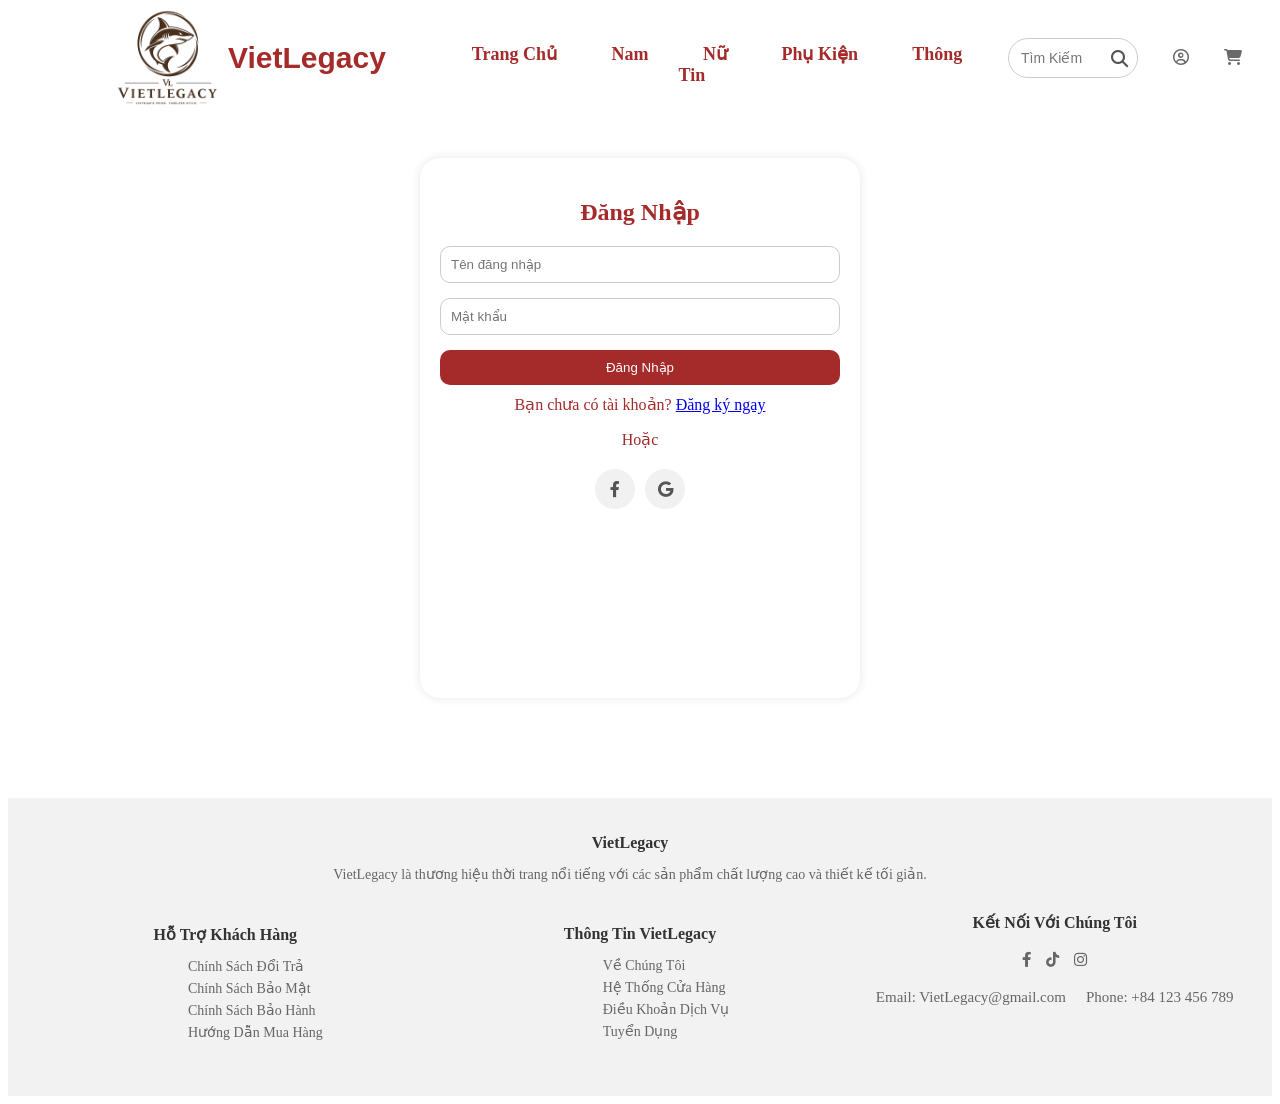
<file: vietlegacy/web/src/html/dangnhap.html>
<!DOCTYPE html>
<html lang="en">
<head>
    <meta charset="UTF-8">
    <meta name="viewport" content="width=device-width, initial-scale=1.0">
    <title>VietLegacy</title>
     <link rel="stylesheet" href="https://cdnjs.cloudflare.com/ajax/libs/font-awesome/6.5.0/css/all.min.css">
        <link rel="icon" type="image/png" href="../assets/images/logo.png">
        <link rel="stylesheet" type="text/css" href="../assets/css/dangnhap.css"/>
        <script src="#" defer></script>
        <link rel="stylesheet" href="https://pro.fontawesome.com/releases/v5.10.0/css/all.css">
        
</head>
<body>
<header class="header">
    <div class="brand">
     <a href="../html/trangchu.html" alt="logo">
    <img src="../assets/images/logo.png" alt="logo">
    <h4>VietLegacy</h4>
    </a>
    </div>
<!--Menu-->
    <nav class="nav">
        <a href="../html/trangchu.html">Trang Chủ</a> 
        <a href="#">Nam</a>
        <a href="#">Nữ</a>
        <a href="#">Phụ Kiện</a>
        <a href="#">Thông Tin</a>
    </nav>
    <!--Đăng nhập-->
    <div class="header-login">
        <div class="search">
            <input placeholder="Tìm Kiếm">
            <i class="fa-solid fa-magnifying-glass"></i> 
        </div>
        <a href="../html/dangnhap.html" class="login">
            <i class="fa-regular fa-circle-user"></i>
        </a>
        <a href="../html/giohang.html" class="cart">
            <i class="fa-solid fa-cart-shopping"></i>
        </a>
        
    </div>
</header>
     <!--Login Form-->
    <div class="login-form">
        <h2>Đăng Nhập</h2>

        <form action="../php/login.php" method="post">
            <input type="text" name="username" placeholder="Tên đăng nhập" required>
            <input type="password" name="password" placeholder="Mật khẩu" required>
            <button type="submit">Đăng Nhập</button>
        </form>
       <p>Bạn chưa có tài khoản? <a href="../html/dangky.html">Đăng ký ngay</a></p>
       <p>Hoặc</p>
         <div class="social-login">
                <a href="https://www.facebook.com"><i class="fab fa-facebook-f"></i></a>
                <a href="https://accounts.google.com"><i class="fab fa-google"></i></a>
          </div>
    </div>
<footer class="footer">
       <div class="footer-section about">
            <h3>VietLegacy</h3>
            <p>VietLegacy là thương hiệu thời trang nổi tiếng với các sản phẩm chất lượng cao và thiết kế tối giản.</p>
        </div>
    <div class="footer-content">
        <div class="footer-section links">
            <h3>Hỗ Trợ Khách Hàng</h3>
            <ul>
                <li><a href="#">Chính Sách Đổi Trả</a></li>
                <li><a href="#">Chính Sách Bảo Mật</a></li>
                <li><a href="#">Chính Sách Bảo Hành</a></li>
                <li><a href="#">Hướng Dẫn Mua Hàng</a></li>
                
            </ul>
        </div>
        <div class="footer-section information">
            <h3>Thông Tin VietLegacy</h3>
            <ul>
                <li><a href="#">Về Chúng Tôi</a></li>
                <li><a href="#">Hệ Thống Cửa Hàng</a></li>
                <li><a href="#">Điều Khoản Dịch Vụ</a></li>
                <li><a href="#">Tuyển Dụng</a></li>
            </ul>
        </div>
        <div class="footer-section contact">
            <h3>Kết Nối Với Chúng Tôi</h3>
            <div class="social-icons">
                <a href="https://www.facebook.com"><i class="fab fa-facebook-f"></i></a>
                <a href="https://www.tiktok.com"><i class="fa-brands fa-tiktok"></i></a>
                <a href="https://www.instagram.com"><i class="fab fa-instagram"></i></a>
            </div>
            <div class="connect">
            <a>Email: VietLegacy@gmail.com</a>
            <a>Phone: +84 123 456 789</a>
            </div>
        </div>
    </div>
</footer>
</body>
</html>
</file>
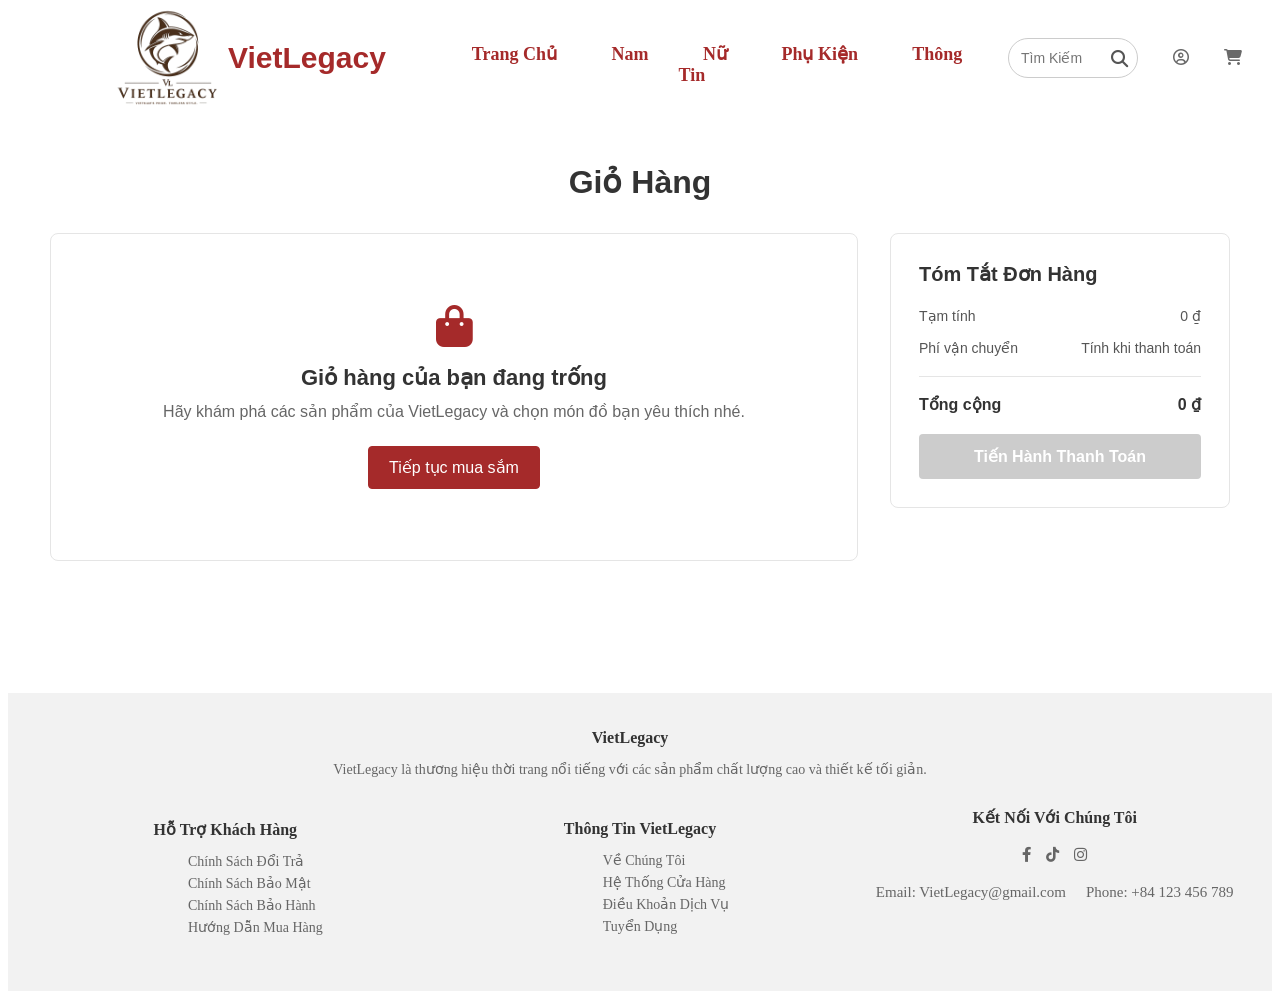
<file: vietlegacy/web/src/html/giohang.html>
<!DOCTYPE html>
<html lang="vi">
<head>
    <meta charset="UTF-8">
    <meta name="viewport" content="width=device-width, initial-scale=1.0">
    <title>Giỏ Hàng | VietLegacy</title>
    <link rel="stylesheet" href="https://cdnjs.cloudflare.com/ajax/libs/font-awesome/6.5.0/css/all.min.css">
    <link rel="icon" type="image/png" href="../assets/images/logo.png">
    <link rel="stylesheet" href="../assets/css/trangchu.css">
    <link rel="stylesheet" href="../assets/css/giohang.css">
    <link rel="stylesheet" href="https://pro.fontawesome.com/releases/v5.10.0/css/all.css">
</head>
<body>
    <header class="header">
        <div class="brand">
            <a href="../html/trangchu.html" aria-label="VietLegacy - Trang chủ">
                <img src="../assets/images/logo.png" alt="VietLegacy">
                <h4>VietLegacy</h4>
            </a>
        </div>
        <nav class="nav" aria-label="Điều hướng chính">
            <a href="../html/trangchu.html">Trang Chủ</a>
            <a href="#">Nam</a>
            <a href="#">Nữ</a>
            <a href="#">Phụ Kiện</a>
            <a href="../html/thongtin.html">Thông Tin</a>
        </nav>
        <div class="header-login">
            <div class="search">
                <input type="search" placeholder="Tìm Kiếm" aria-label="Tìm kiếm">
                <i class="fa-solid fa-magnifying-glass" aria-hidden="true"></i>
            </div>
            <a href="../html/dangnhap.html" class="login" aria-label="Đăng nhập">
                <i class="fa-regular fa-circle-user" aria-hidden="true"></i>
            </a>
            <a href="../html/giohang.html" class="cart" aria-label="Giỏ hàng" aria-current="page">
                <i class="fa-solid fa-cart-shopping" aria-hidden="true"></i>
            </a>
        </div>
    </header>

    <main class="cart-page">
        <h1>Giỏ Hàng</h1>
        <div class="cart-layout">
            <section class="cart-empty" aria-labelledby="empty-cart-title">
                <i class="fa-solid fa-bag-shopping" aria-hidden="true"></i>
                <h2 id="empty-cart-title">Giỏ hàng của bạn đang trống</h2>
                <p>Hãy khám phá các sản phẩm của VietLegacy và chọn món đồ bạn yêu thích nhé.</p>
                <a class="continue-shopping" href="../html/trangchu.html">Tiếp tục mua sắm</a>
            </section>

            <aside class="cart-summary" aria-labelledby="summary-title">
                <h2 id="summary-title">Tóm Tắt Đơn Hàng</h2>
                <div class="summary-row">
                    <span>Tạm tính</span>
                    <span>0 ₫</span>
                </div>
                <div class="summary-row">
                    <span>Phí vận chuyển</span>
                    <span>Tính khi thanh toán</span>
                </div>
                <div class="summary-row summary-total">
                    <strong>Tổng cộng</strong>
                    <strong>0 ₫</strong>
                </div>
                <button class="checkout-button" type="button" disabled>Tiến Hành Thanh Toán</button>
            </aside>
        </div>
    </main>

    <footer class="footer">
        <div class="footer-section about">
            <h3>VietLegacy</h3>
            <p>VietLegacy là thương hiệu thời trang nổi tiếng với các sản phẩm chất lượng cao và thiết kế tối giản.</p>
        </div>
        <div class="footer-content">
            <div class="footer-section links">
                <h3>Hỗ Trợ Khách Hàng</h3>
                <ul>
                    <li><a href="#">Chính Sách Đổi Trả</a></li>
                    <li><a href="#">Chính Sách Bảo Mật</a></li>
                    <li><a href="#">Chính Sách Bảo Hành</a></li>
                    <li><a href="#">Hướng Dẫn Mua Hàng</a></li>
                </ul>
            </div>
            <div class="footer-section information">
                <h3>Thông Tin VietLegacy</h3>
                <ul>
                    <li><a href="#">Về Chúng Tôi</a></li>
                    <li><a href="#">Hệ Thống Cửa Hàng</a></li>
                    <li><a href="#">Điều Khoản Dịch Vụ</a></li>
                    <li><a href="#">Tuyển Dụng</a></li>
                </ul>
            </div>
            <div class="footer-section contact">
                <h3>Kết Nối Với Chúng Tôi</h3>
                <div class="social-icons">
                    <a href="https://www.facebook.com" aria-label="Facebook"><i class="fab fa-facebook-f"></i></a>
                    <a href="https://www.tiktok.com" aria-label="TikTok"><i class="fa-brands fa-tiktok"></i></a>
                    <a href="https://www.instagram.com" aria-label="Instagram"><i class="fab fa-instagram"></i></a>
                </div>
                <div class="connect">
                    <a href="mailto:VietLegacy@gmail.com">Email: VietLegacy@gmail.com</a>
                    <a href="tel:+84123456789">Phone: +84 123 456 789</a>
                </div>
            </div>
        </div>
    </footer>
</body>
</html>
</file>
<file: vietlegacy/web/src/assets/css/dangnhap.css>
html,
body {
    background-color: #ffffff;
    min-height: 100%;
}

body {
    min-height: 100vh;
}

.header{
    display:flex;
    align-items: center;
    border-radius: 3px;
    height:100px;
    position:relative;    
}
.brand{
    display:flex;
    align-items: center;
}
.brand a{
    display:flex;
    align-items:center;
    text-decoration: none;
}
.brand img{
    width:120px;
    margin-left:100px;
    margin-top:10px;
}    
.brand h4{
    margin-right:10px;
    font-size: 30px;
    color:brown;
    font-family:'Segoe UI', Tahoma, Geneva, Verdana, sans-serif;
}
/*menu*/
.nav{
    border-radius: 20px;
    padding:15px;
    width:60%;
    height:15px;
    font-size: 18px;
    font-weight: bold;
    margin-bottom: 15px;
    text-align: center;
    display:grid ;
    display:inline;
    margin-left: 30px;
}

.nav a{
    
    margin-right: 50px;
    color:brown;
    text-align: center;
    text-decoration: none;
    transition:0.3s;
    
}
.nav :hover{
    color:white;
    transform:translateX(20px);
    border-style:solid;
    border-radius: 20px;
    padding:5px;
    background-color:brown;
}
/*đăng nhập*/
.header-login {
   display: flex;
    align-items: center;
    gap: 15px;
    margin-bottom: 0;
    padding-top: 0;
    margin-right: 30px;
}
.header-login a{
     text-decoration: none;
     transition:0.3s;
     margin-left: 20px;
}
.search {
    width: 130px;
    height: 40px;
    display: flex;
    align-items: center;
    justify-content: space-between;
    box-sizing: border-box;
    background: white;
    border: 1px solid #ccc;
    border-radius: 22px;
    padding: 0 10px 0 12px;
    margin: 0;
}

.search input {
    width: 90px;
    height: 35px;
    border: none;
    outline: none;
    background: transparent;
    padding: 0;
    font-size: 14px;
}

.search i {
    font-size: 17px;
    color: #555;
    flex-shrink: 0;
}
.search:hover{
    color:white;
    border-style:solid;
    border-radius: 20px;
    padding:10px;
    background-color:white;
}
.cart{
    color:dimgray;
}
.cart:hover{
    color:white;
    transform:translateX(20px);
    border-style:solid;
    border-radius: 20px;
    padding:10px;
    background-color:brown;
}
/*đăng nhập*/
.login{
    color:dimgray;
}
.login:hover{
    color:white;
    transform:translateX(20px);
    border-style:solid;
    border-radius: 20px;
    padding:10px;
    background-color:brown;
    background-size: cover;
}
.login-form{
    width: 400px;
    height: 500px;
    background-color: white;
    border-radius: 20px;
    box-shadow: 0 0 10px rgba(0, 0, 0, 0.1);
    padding: 20px;
    margin: 50px auto;
}
.login-form h2{
    text-align: center;
    margin-bottom: 20px;
    color:brown;
}
.login-form form{
    display: flex;
    flex-direction: column;
}
.login-form input[type="text"],
.login-form input[type="password"]{
    padding: 10px;
    margin-bottom: 15px;
    border: 1px solid #ccc;
    border-radius: 10px;
}
.login-form button{
    padding: 10px;
    background-color: brown;
    color: white;
    border: none;
    border-radius: 10px;
    cursor: pointer;
}
.login-form p{
    text-align: center;
    margin-top: 10px;
    color:brown;
}

.social-login{
    display: flex;
    justify-content: center;
    gap: 10px;
    margin-top: 20px;
}
.social-login a{
    display: flex;
    align-items: center;
    justify-content: center;
    width: 40px;
    height: 40px;
    border-radius: 50%;
    background-color: #f1f1f1;
    color: #555;
    text-decoration: none;
    transition: 0.3s;
}
.social-login a:hover{
    background-color: brown;
    color: white;
}
.footer{
    margin-top: 100px;
    background-color: #f2f2f2;
    padding: 20px;
    text-align: center;
    font-size: 14px;
    color: #666;
}
.footer-content{
    display: flex;
    justify-content: space-between;
    align-items: center;
    margin-bottom: 10px;
   
}
.footer-content p{
    margin: 0;
}
.footer-section h3{
    margin-bottom: 10px;
    font-size: 16px;
    color: #333;
}
.footer-section a{
    text-decoration: none;
    color: #666;
    transition: 0.3s;
}
.footer-section a:hover{
    color:brown;
}
ul{
    list-style: none;
    padding: 0;
    text-align: left;
    margin-left: 160px;
}
li{
    margin-bottom: 5px;
}
.footer-section{
    flex: 1;
    margin-right: 20px;
}
.footer-section:last-child{
    margin-right: 0;
}
.footer-section.contact{
    margin-bottom:60px;
}
.social-icons{
    display: flex;
    justify-content: center;
    margin-top: 10px;
    gap:15px;
    font-size: 15px;
    padding-top:10px;
}
.connect{
    display: flex;
    justify-content: center;
    margin-top: 10px;
    gap:20px;
    font-size: 15px;
    padding-top:10px;
}

@media (max-width: 768px){
    .header{
        height: auto;
        flex-wrap: wrap;
        justify-content: space-between;
        padding: 10px 12px;
        gap: 8px;
    }
    .brand img{
        width: 60px;
        margin: 0;
    }
    .brand h4{
        font-size: 22px;
    }
    .nav{
        order: 3;
        display: flex;
        flex-wrap: wrap;
        justify-content: center;
        width: 100%;
        height: auto;
        margin: 0;
        padding: 8px 0;
        font-size: 15px;
    }
    .nav a{
        margin: 5px 10px;
    }
    .header-login{
        gap: 8px;
        margin: 0;
    }
    .header-login a{
        margin-left: 6px;
    }
    .search{
        width: 125px;
    }
    .login-form{
        box-sizing: border-box;
        width: calc(100% - 32px);
        max-width: 440px;
        height: auto;
        min-height: 0;
        margin: 32px auto;
        padding: 20px;
    }
    .footer{
        margin-top: 48px;
        padding: 20px 16px;
    }
    .footer-content{
        flex-direction: column;
        align-items: stretch;
        gap: 24px;
    }
    .footer-section{
        margin-right: 0;
    }
    .footer-section.contact{
        margin-bottom: 0;
    }
    ul{
        margin-left: 0;
        text-align: center;
    }
    .connect{
        flex-direction: column;
        align-items: center;
        gap: 8px;
    }
}

@media (max-width: 380px){
    .brand h4{
        font-size: 19px;
    }
    .search{
        width: 112px;
    }
    .nav a{
        margin: 5px 7px;
    }
}
</file>
<file: vietlegacy/web/src/assets/css/trangchu.css>
html,
body {
    background-color: #ffffff;
}

.header{
    display:flex;
    align-items: center;
    border-radius: 3px;
    height:100px;
    position:relative;    
}
.brand{
    display:flex;
    align-items: center;
}
.brand a{
    display:flex;
    align-items:center;
    text-decoration: none;
}
.brand img{
    width:120px;
    margin-left:100px;
    margin-top:10px;
}    
.brand h4{
    margin-right:10px;
    font-size: 30px;
    color:brown;
    font-family:'Segoe UI', Tahoma, Geneva, Verdana, sans-serif;
}
/*menu*/
.nav{
    border-radius: 20px;
    padding:15px;
    width:60%;
    height:15px;
    font-size: 18px;
    font-weight: bold;
    margin-bottom: 15px;
    text-align: center;
    display:grid ;
    display:inline;
    margin-left: 30px;
}

.nav a{
    
    margin-right: 50px;
    color:brown;
    text-align: center;
    text-decoration: none;
    transition:0.3s;
    
}
.nav a:hover {
    color: white;
    transform: translateX(20px);
    border-style: solid;
    border-radius: 20px;
    padding: 5px;
    background-color: brown;
}
.nav :hover{
    color:white;
    transform:translateX(20px);
    border-style:solid;
    border-radius: 20px;
    padding:5px;
    background-color:brown;
}
/*đăng nhập*/
.header-login {
   display: flex;
    align-items: center;
    gap: 15px;
    margin-bottom: 0;
    padding-top: 0;
    margin-right: 30px;
}
.header-login a{
     text-decoration: none;
     transition:0.3s;
     margin-left: 20px;
}
.search {
    width: 130px;
    height: 40px;
    display: flex;
    align-items: center;
    justify-content: space-between;
    box-sizing: border-box;
    background: white;
    border: 1px solid #ccc;
    border-radius: 22px;
    padding: 0 10px 0 12px;
    margin: 0;
}

.search input {
    width: 90px;
    height: 35px;
    border: none;
    outline: none;
    background: transparent;
    padding: 0;
    font-size: 14px;
}

.search i {
    font-size: 17px;
    color: #555;
    flex-shrink: 0;
}
.search:hover{
    color:white;
    border-style:solid;
    border-radius: 20px;
    padding:10px;
    background-color:white;
}
.cart{
    color:dimgray;
}
.cart:hover{
    color:white;
    transform:translateX(20px);
    border-style:solid;
    border-radius: 20px;
    padding:10px;
    background-color:brown;
}
.login{
    color:dimgray;
}
.login:hover{
    color:white;
    transform:translateX(20px);
    border-style:solid;
    border-radius: 20px;
    padding:10px;
    background-color:brown;
    background-size: cover;
}
.banner{
    position:relative;
    width:100%;
    height:600px;
    margin-top: 30px;
    border-radius: 15px;
}
.banner-img{
    width:1500px;
    height:600px;
    border-radius:10px;
  
    margin-top: 50px;
}

.banner-text{
    position:absolute;
    left:15%;
    bottom:20%;
    transform:translateY(-50px);
    color:burlywood;
}
.banner p1{
    position:absolute;
    left:655px;
    bottom:30px;
    color:white;
    font-size: 30px;
    font-family:'Gill Sans', 'Gill Sans MT', Calibri, 'Trebuchet MS', sans-serif
}
.banner-button{
    color:white;
    width:130px;
    height:30px;
    padding-left:20px;
    padding-top:10px;
    border-radius:50px;
    border-style:solid;
    border-color:white;
    transition:0.3s;
    position:absolute;
    text-decoration:none;
    top:150px;
    left:450px;
}
.banner-button:hover{
    color:White;
    background-color:brown;
    transform:scale(20px);
    border-style:solid;
    border-radius: 20px;
}
.main{
    margin-top:40px;
    margin-left:500px;
    font-size:20px;
}
.main a{
    text-decoration: none;
    color:brown;
    margin-right: 50px;
    border-radius:20px;
    border-style:solid;
    border-color:white;
    background-color:white;
    padding:3px;
    transition:0.3s;
}
body.home-page .main a:hover{
    color:white;
    transform:translateX(20px);
    border-style:solid;
    border-radius: 20px;
    padding:5px;
    background-color:brown;    
}
.best-seller{
    margin-top: 100px;
    margin-left: 30px;
    font-size: 25px;
    font-family:'Segoe UI', Tahoma, Geneva, Verdana, sans-serif;
    text-decoration: none;
}
.best-seller strong{
    text-decoration:underline;
    color:black;
    margin-left: 650px;
}
.product-grid{
    display:grid;
    grid-template-columns: repeat(4, 300px);
    gap: 30px;
    margin-top: 30px;
    margin-left: 100px;
}
.product-grid a{
    gap:2px;
    text-decoration: none;
    color:black;
    font-size:large;
}
.product-item{
    gap: 2px;
    transition: transform 0.3s ease;
}
.product-item a{
    display: flex;
    flex-direction: column;
    align-items: center;
    gap: 10px;
    text-decoration: none;
    color: black;
    font-size:large;
    font-family:'Segoe UI', Tahoma, Geneva, Verdana, sans-serif;
}
.product-item img{
    gap: 2px;
    width: 250px;
    height: 250px;
    object-fit: cover;
    border-radius: 10px 10px 0 0;
}
.product-item:hover{
    transform: scale(1.05);
}
.banner2{
    position:relative;
    width:100%;
    height:600px;
    margin-bottom: 30px;
    border-radius: 15px;
}
.banner-text2{
    position:absolute;
    left:15%;
    bottom:20%;
    transform:translateY(-50px);
    color:burlywood;
}
.banner-button2{
    color:white;
    width:120px;
    height:30px;
    margin-left: 25px;
    padding-left:20px;
    padding-top:10px;
    border-radius:50px;
    border-style:solid;
    border-color:white;
    transition:0.3s;
    position:absolute;
    text-decoration:none;
    top:150px;
    left:450px;
}
.banner2 p2{
    position:absolute;
    left:675px;
    bottom:30px;
    color:white;
    font-size: 30px;
    font-family:'Gill Sans', 'Gill Sans MT', Calibri, 'Trebuchet MS', sans-serif
}
.banner-button2:hover{
    color:White;
    background-color:brown;
    transform:scale(20px);
    border-style:solid;
    border-radius: 20px;
}
.new-arrivals{
    margin-top: 100px;
    margin-left: 30px;
    font-size: 25px;
    font-family:'Segoe UI', Tahoma, Geneva, Verdana, sans-serif;
    text-decoration: none;
}
.new-arrivals strong{
    text-decoration:underline;
    color:black;
    margin-left: 650px;
}
.explore{
    margin-top: 100px;
    margin-left: 30px;
    font-size: 25px;
    font-family:'Segoe UI', Tahoma, Geneva, Verdana, sans-serif;
    text-decoration: none;
}
.explore strong{
    text-decoration:underline;
    color:black;
    margin-left: 650px;
}
.explore-grid{
    display:grid;
    grid-template-columns: repeat(4, 300px);
    gap: 30px;
    margin-top: 30px;
    margin-left: 230px;
}
.footer{
    margin-top: 100px;
    background-color: #f2f2f2;
    padding: 20px;
    text-align: center;
    font-size: 14px;
    color: #666;
}
.footer-content{
    display: flex;
    justify-content: space-between;
    align-items: center;
    margin-bottom: 10px;
   
}
.footer-content p{
    margin: 0;
}
.footer-section h3{
    margin-bottom: 10px;
    font-size: 16px;
    color: #333;
}
.footer-section a{
    text-decoration: none;
    color: #666;
    transition: 0.3s;
}
.footer-section a:hover{
    color:brown;
}
ul{
    list-style: none;
    padding: 0;
    text-align: left;
    margin-left: 160px;
}
li{
    margin-bottom: 5px;
}
.footer-section{
    flex: 1;
    margin-right: 20px;
}
.footer-section:last-child{
    margin-right: 0;
}
.footer-section.contact{
    margin-bottom:60px;
}
.social-icons{
    display: flex;
    justify-content: center;
    margin-top: 10px;
    gap:15px;
    font-size: 15px;
    padding-top:10px;
}
.connect{
    display: flex;
    justify-content: center;
    margin-top: 10px;
    gap:20px;
    font-size: 15px;
    padding-top:10px;
}

/* Responsive layout for phones */
@media (max-width: 767px) {
    * {
        box-sizing: border-box;
    }

    body {
        margin: 0;
        overflow-x: hidden;
    }

    .header {
        height: auto;
        min-height: 76px;
        padding: 8px 12px;
        flex-wrap: wrap;
        justify-content: space-between;
        gap: 8px;
    }

    .brand img {
        width: 58px;
        margin: 0 6px 0 0;
    }

    .brand h4 {
        margin: 0;
        font-size: 21px;
    }

    .nav {
        order: 3;
        width: 100%;
        height: auto;
        padding: 8px 0 4px;
        margin: 0;
        display: flex;
        justify-content: space-between;
        gap: 4px;
        font-size: 13px;
    }

    .nav a {
        margin: 0;
        padding: 5px 3px;
        white-space: nowrap;
    }

    .nav a:hover {
        padding: 5px 3px;
        transform: none;
    }

    .header-login {
        gap: 8px;
        margin: 0;
    }

    .header-login a {
        margin-left: 4px;
    }

    .search {
        width: 126px;
        height: 34px;
    }

    .search input {
        width: 84px;
        height: 30px;
        font-size: 12px;
    }

    .search i {
        font-size: 14px;
    }

    .banner,
    .banner2 {
        width: 100%;
        height: auto;
        min-height: 220px;
        margin: 18px 0 0;
    }

    .banner-img {
        display: block;
        width: 100%;
        height: 220px;
        margin: 0;
        object-fit: cover;
    }

    .banner p1,
    .banner2 p2 {
        left: 50%;
        bottom: 30px;
        transform: translateX(-50%);
        width: 100%;
        text-align: center;
        font-size: 22px;
    }

    .banner-text,
    .banner-text2 {
        left: 50%;
        bottom: 58px;
        transform: translateX(-50%);
        width: max-content;
    }

    .banner-button,
    .banner-button2 {
        position: static;
        display: block;
        width: auto;
        height: auto;
        margin: 0;
        padding: 8px 16px;
        font-size: 13px;
        white-space: nowrap;
    }

    .best-seller,
    .new-arrivals,
    .explore {
        margin: 42px 12px 0;
        font-size: 20px;
    }

    .best-seller strong,
    .new-arrivals strong,
    .explore strong {
        display: block;
        margin: 0;
        text-align: center;
    }

    .product-grid,
    .explore-grid {
        grid-template-columns: repeat(2, minmax(0, 1fr));
        gap: 14px;
        margin: 20px 0 0;
    }

    .product-item img {
        width: 100%;
        height: auto;
        aspect-ratio: 1;
        object-fit: cover;
    }

    .product-item a {
        gap: 4px;
        font-size: 14px;
    }

    .explore-grid .product-item:last-child {
        grid-column: 1 / -1;
        width: 50%;
        justify-self: center;
    }

    .footer {
        margin-top: 55px;
        padding: 24px 16px;
    }

    .footer-content {
        display: flex;
        flex-direction: column;
        align-items: stretch;
        gap: 24px;
    }

    .footer-section,
    .footer-section:last-child,
    .footer-section.contact {
        margin: 0;
    }

    .footer-section h3 {
        margin-bottom: 8px;
    }

    ul {
        margin: 0;
        text-align: center;
    }

    .social-icons,
    .connect {
        flex-wrap: wrap;
        gap: 12px;
    }
}
</file>
<file: vietlegacy/web/src/assets/css/giohang.css>
.cart-page {
    max-width: 1180px;
    min-height: 430px;
    margin: 55px auto 80px;
    padding: 0 24px;
    color: #333;
    font-family: 'Segoe UI', Tahoma, Geneva, Verdana, sans-serif;
}

.cart-page > h1 {
    margin: 0 0 32px;
    color: #333;
    font-size: 32px;
    text-align: center;
}

.cart-layout {
    display: grid;
    grid-template-columns: minmax(0, 1fr) 340px;
    gap: 32px;
    align-items: start;
}

.cart-empty,
.cart-summary {
    border: 1px solid #e5e5e5;
    border-radius: 8px;
    background: #fff;
    padding: 28px;
}

.cart-empty {
    min-height: 270px;
    display: flex;
    flex-direction: column;
    align-items: center;
    justify-content: center;
    text-align: center;
}

.cart-empty > i {
    color: brown;
    font-size: 42px;
}

.cart-empty h2 {
    margin: 18px 0 8px;
    font-size: 22px;
}

.cart-empty p {
    margin: 0 0 22px;
    color: #666;
    line-height: 1.6;
}

.continue-shopping {
    display: inline-block;
    border: 1px solid brown;
    border-radius: 4px;
    padding: 11px 20px;
    background: brown;
    color: #fff;
    text-decoration: none;
    transition: background-color 0.2s ease;
}

.continue-shopping:hover {
    background: #702020;
}

.cart-summary h2 {
    margin: 0 0 22px;
    font-size: 20px;
}

.summary-row {
    display: flex;
    justify-content: space-between;
    gap: 12px;
    margin-bottom: 16px;
    color: #555;
    font-size: 14px;
}

.summary-total {
    border-top: 1px solid #e5e5e5;
    margin: 20px 0;
    padding-top: 18px;
    color: #333;
    font-size: 16px;
}

.checkout-button {
    width: 100%;
    border: 0;
    border-radius: 4px;
    padding: 13px 16px;
    background: #ccc;
    color: #fff;
    font: inherit;
    font-weight: 600;
    cursor: not-allowed;
}

@media (max-width: 767px) {
    .cart-page {
        min-height: 0;
        margin: 32px auto 48px;
        padding: 0 16px;
    }

    .cart-page > h1 {
        margin-bottom: 22px;
        font-size: 27px;
    }

    .cart-layout {
        grid-template-columns: 1fr;
        gap: 18px;
    }

    .cart-empty,
    .cart-summary {
        padding: 22px;
    }
}
</file>
